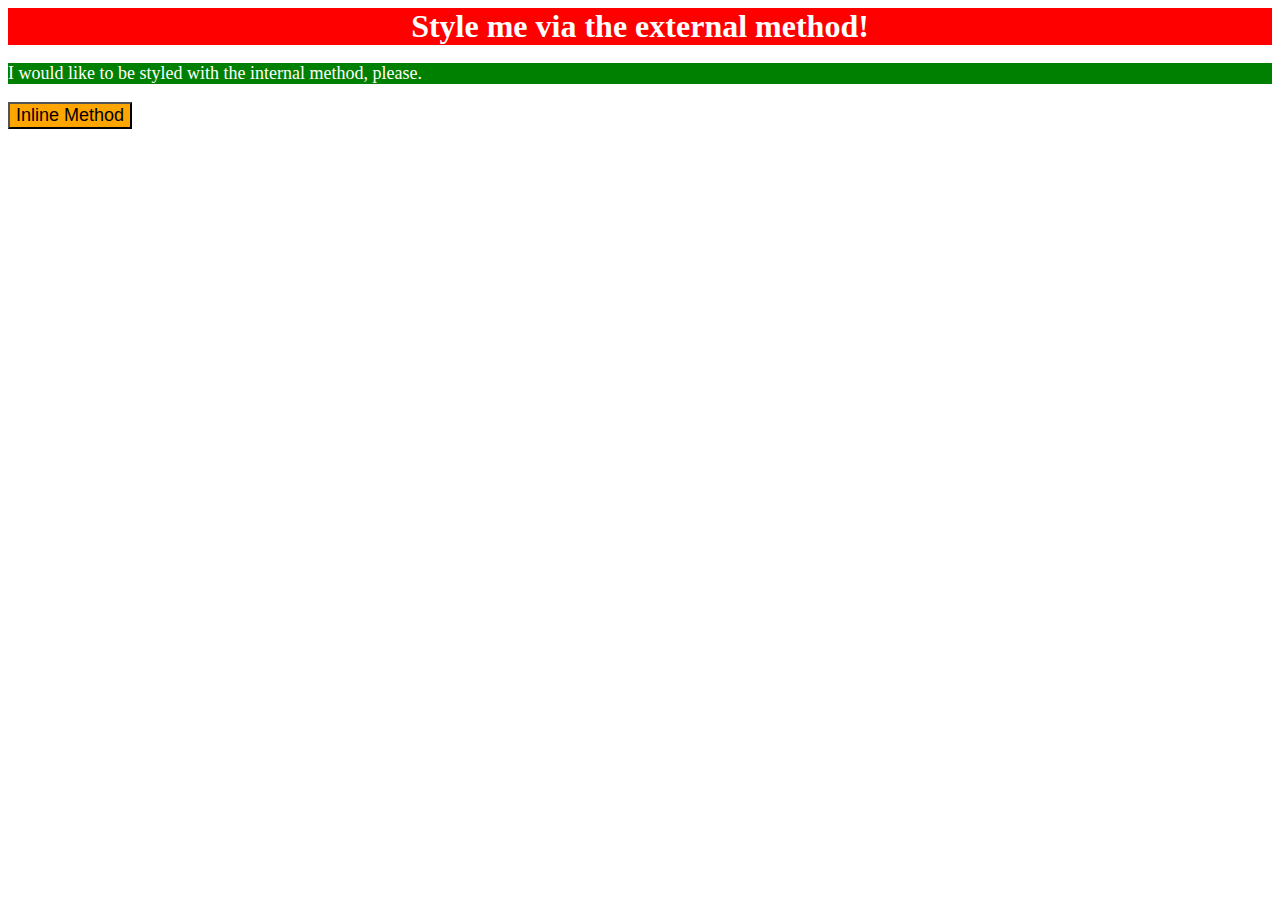
<file: foundations/01-css-methods/index.html>
<!DOCTYPE html>
<html lang="en">
  <head>
    <link rel="stylesheet" href="style.css">
    <style>
      p {
        background-color: green;
        color: white;
        font-size: 18px;
      }
    </style>
    <meta charset="UTF-8">
    <meta http-equiv="X-UA-Compatible" content="IE=edge">
    <meta name="viewport" content="width=device-width, initial-scale=1.0">
    <title>Methods for Adding CSS</title>
  </head>
  <body>
    <div>Style me via the external method!</div>
    <p>I would like to be styled with the internal method, please.</p>
    <button style="background-color: orange;  font-size:18px;">Inline Method</button>
    
  </body>
</html>
</file>
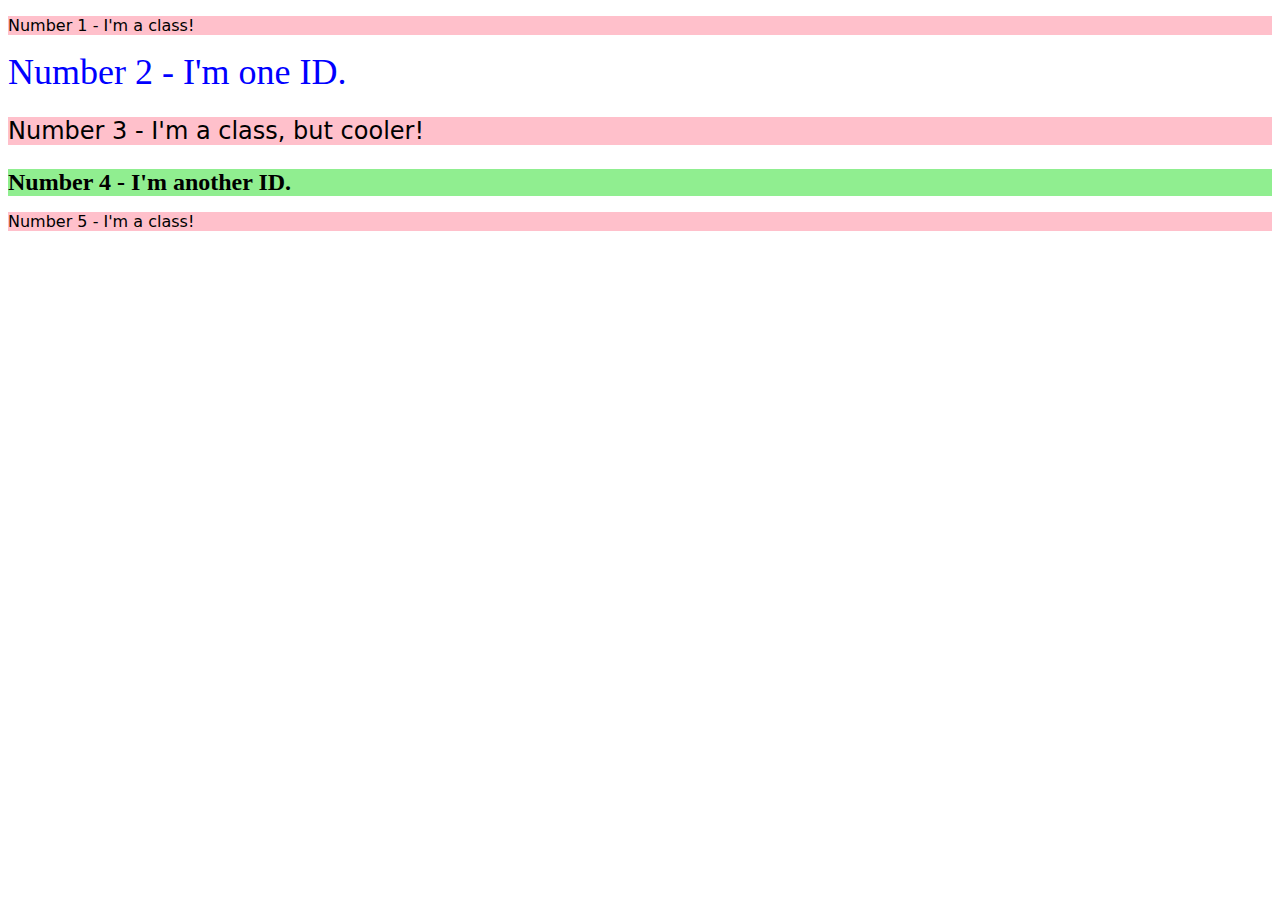
<file: foundations/02-class-id-selectors/index.html>
<!DOCTYPE html>
<html lang="en">
  <head>
    <meta charset="UTF-8">
    <meta http-equiv="X-UA-Compatible" content="IE=edge">
    <meta name="viewport" content="width=device-width, initial-scale=1.0">
    <title>Class and ID Selectors</title>
    <link rel="stylesheet" href="style.css">
  </head>
  <body>
    <p class="pink-bg">Number 1 - I'm a class!</p>
    <div id="blue-item">Number 2 - I'm one ID.</div>
    <p class="pink-bg bigger-size" >Number 3 - I'm a class, but cooler!</p>
    <div id="green-item">Number 4 - I'm another ID.</div>
    <p class="pink-bg">Number 5 - I'm a class!</p>
  </body>
</html>
</file>
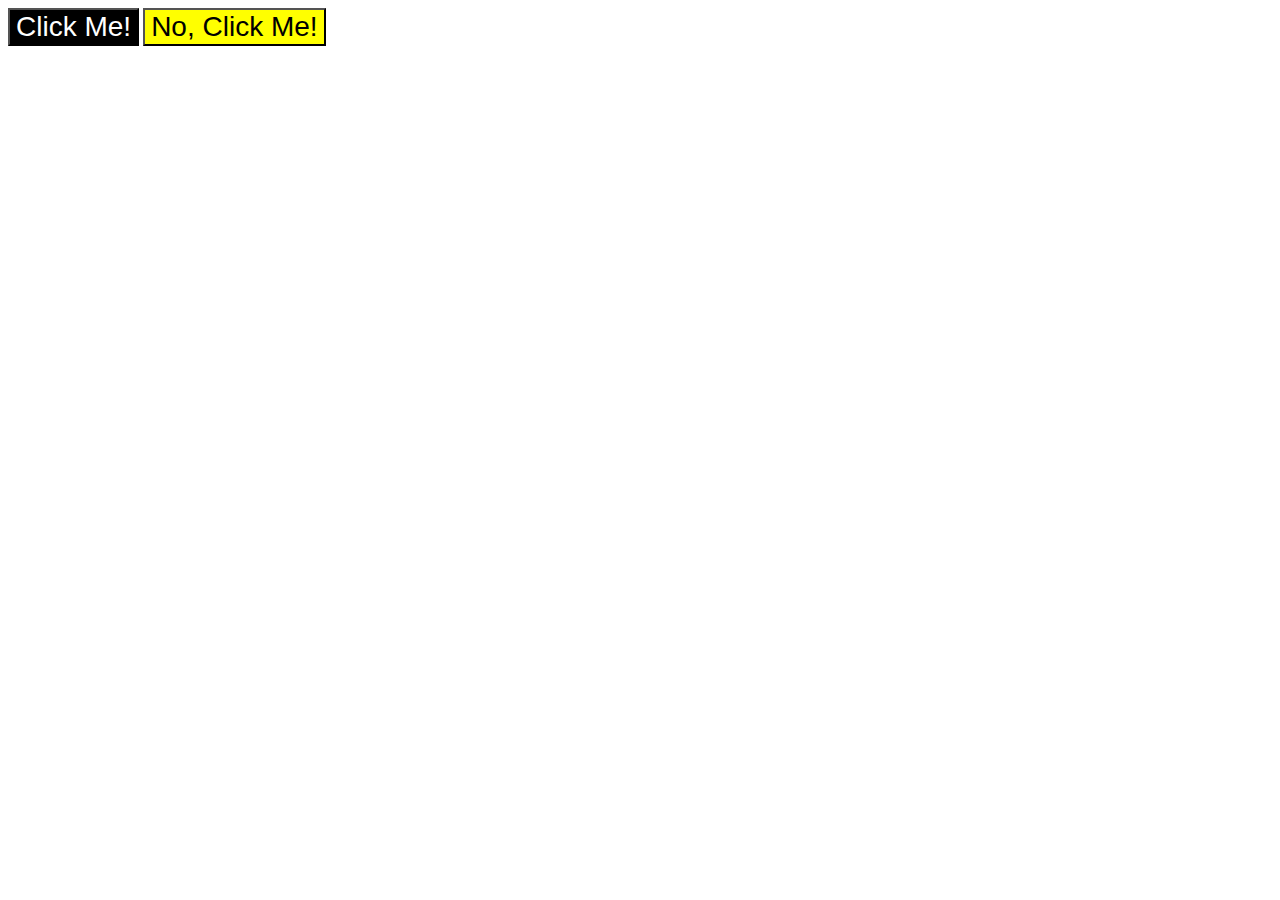
<file: foundations/03-grouping-selectors/index.html>
<!DOCTYPE html>
<html lang="en">
  <head>
    <meta charset="UTF-8">
    <meta http-equiv="X-UA-Compatible" content="IE=edge">
    <meta name="viewport" content="width=device-width, initial-scale=1.0">
    <title>Grouping Selectors</title>
    <link rel="stylesheet" href="style.css">
  </head>
  <body>
    <button class="first">Click Me!</button>
    <button class="second">No, Click Me!</button>
  </body>
</html>
</file>
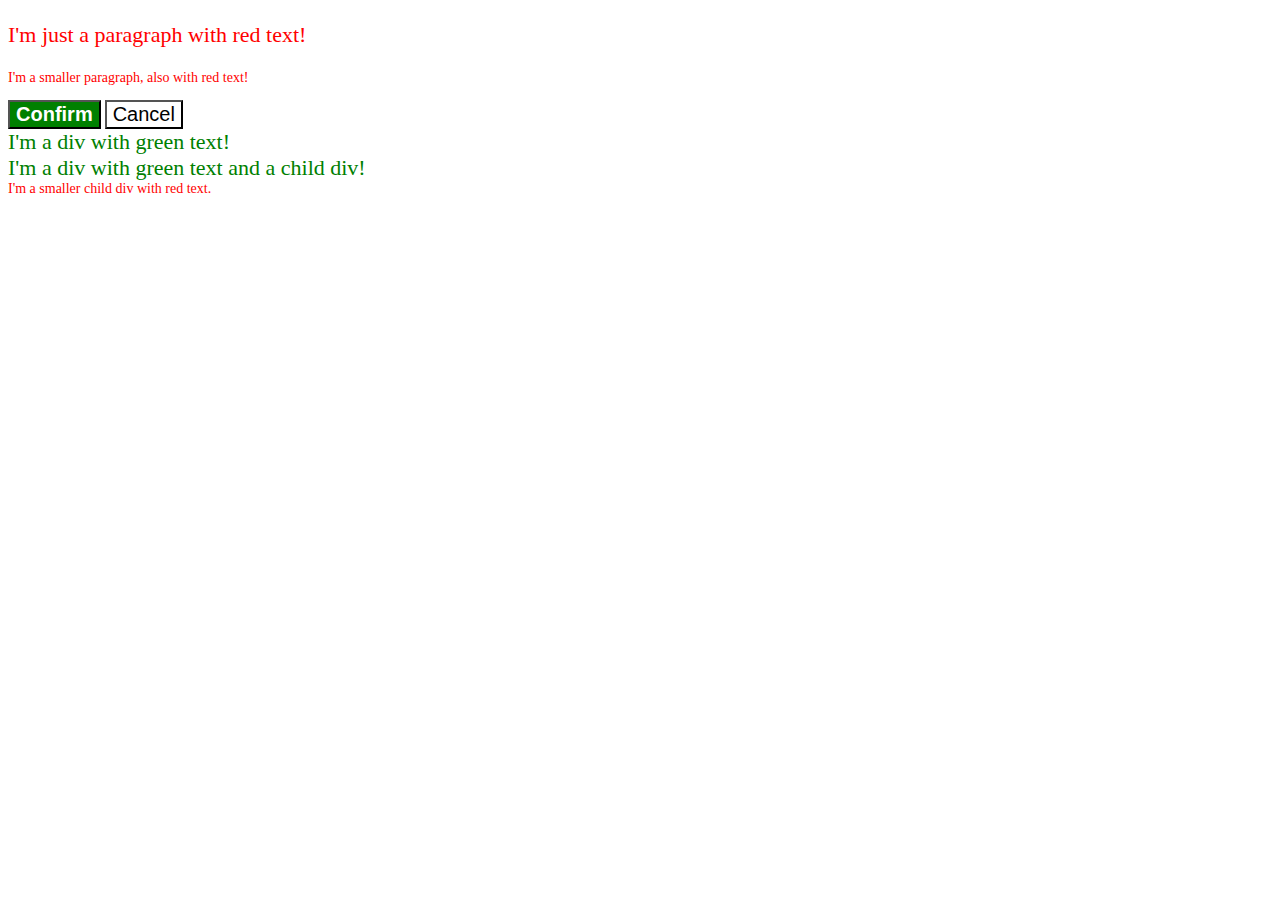
<file: foundations/06-cascade-fix/index.html>
<!DOCTYPE html>
<html lang="en">
  <head>
    <meta charset="UTF-8">
    <meta http-equiv="X-UA-Compatible" content="IE=edge">
    <meta name="viewport" content="width=device-width, initial-scale=1.0">
    <title>Fix the Cascade</title>
    <link rel="stylesheet" href="style.css">
  </head>
  <body>
    <p class="para">I'm just a paragraph with red text!</p>
    <p class="para small-para">I'm a smaller paragraph, also with red text!</p>

    <button id="confirm-button" class="button confirm">Confirm</button>
    <button id="cancel-button" class="button cancel">Cancel</button>

    <div class="text">I'm a div with green text!</div>
    <div class="text">I'm a div with green text and a child div!
      <div class="text child">I'm a smaller child div with red text.</div>
    </div>
  </body>
</html>
</file>
<file: foundations/01-css-methods/style.css>
div{
    background-color: red;
    text-align: center;
    font-weight: bold;
    font-size: 32px;
    color: white;
}
</file>
<file: foundations/02-class-id-selectors/style.css>
.pink-bg{
    background-color: pink;
    font-family: Verdana,"DejaVu Sans", sans-serif;
}
.bigger-size{
    font-size: 24px;
}
#blue-item{
    color: blue;
    font-size: 36px;
}
#green-item{
    background-color: lightgreen;
   font-weight: bold;
   font-size: 24px;
}
</file>
<file: foundations/03-grouping-selectors/style.css>
.first,
.second{
    font-size: 28px;
    font-family:  Helvetica,"Times New Roman" ,sans-serif;

}
.first{
    background-color: black;
    color: white;

}
.second{
    background-color: yellow;

}
</file>
<file: foundations/06-cascade-fix/style.css>
.para
 {
  color: hsl(0, 100%, 50%);
  font-size: 22px;
}

.para.small-para {
  font-size: 14px;
}

.button {
  background-color: rgb(255, 255, 255);
  color: rgb(0, 0, 0);
  font-size: 20px;
}


.confirm {
  background: green;
  color: white;
  font-weight: bold;
} 


div.text {
  color: green;
  font-size: 22px;
} 

div .text {
  color: red;
  font-size: 14px;
}
</file>
